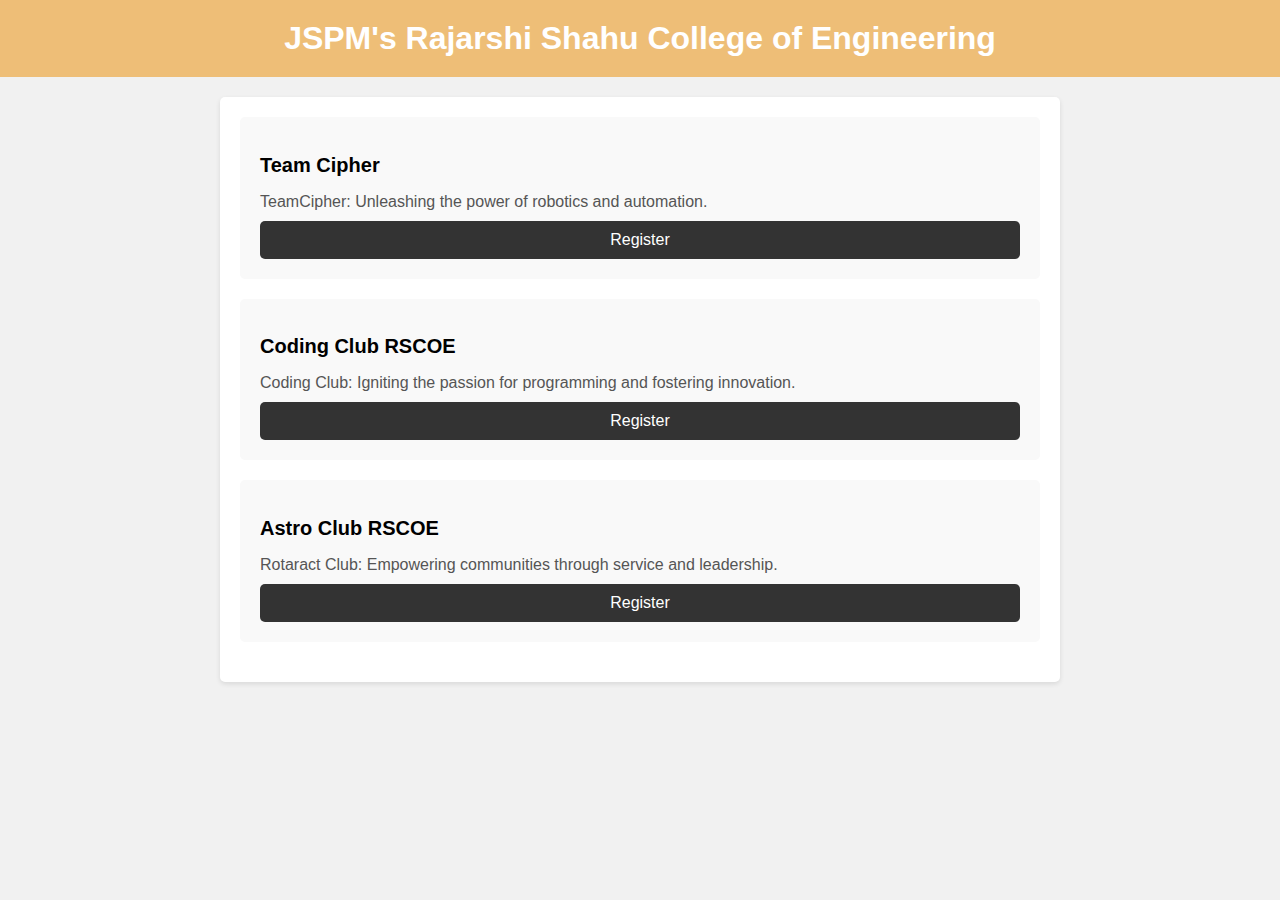
<file: index.html>
<!DOCTYPE html>
<html>
<head>
  <title>JSPM's Rajarshi Shahu College of Engineering</title>
  <style>
    body {
      font-family: Arial, sans-serif;
      margin: 0;
      padding: 0;
      background-color: #f1f1f1;
    }

    h1 {
      text-align: center;
      padding: 20px;
      background-color: #eebe77;
      color: #fff;
      margin: 0;
    }

    .container {
      max-width: 800px;
      margin: 20px auto;
      padding: 20px;
      background-color: #fff;
      border-radius: 5px;
      box-shadow: 0 2px 5px rgba(0, 0, 0, 0.1);
    }

    .club-box {
      background-color: #f9f9f9;
      padding: 20px;
      border-radius: 5px;
      margin-bottom: 20px;
      cursor: pointer;
      transition: background-color 0.3s;
    }

    .club-box:hover {
      background-color: #e9e9e9;
    }

    .club-title {
      font-size: 20px;
      font-weight: bold;
      margin-bottom: 10px;
    }

    .club-description {
      font-size: 16px;
      color: #555;
      margin-bottom: 10px;
    }

    .register-btn {
      display: block;
      background-color: #333;
      color: #fff;
      text-align: center;
      padding: 10px;
      border-radius: 5px;
      text-decoration: none;
      transition: background-color 0.3s;
    }

    .register-btn:hover {
      background-color: #eebe77;
    }
  </style>
</head>
<body>
  <h1>JSPM's Rajarshi Shahu College of Engineering</h1>
  <div class="container">
    <div class="club-box" onclick="location.href='registration.html';">
      <h2 class="club-title">Team Cipher</h2>
      <p class="club-description">TeamCipher: Unleashing the power of robotics and automation.  </p>
      <a class="register-btn" href="teamcipher.html">Register</a>
    </div>

    <div class="club-box" onclick="location.href='registration.html';">
      <h2 class="club-title">Coding Club RSCOE</h2>
      <p class="club-description">Coding Club: Igniting the passion for programming and fostering innovation.</p>
      <a class="register-btn" href="CCRSCOE.html">Register</a>
    </div>

    <div class="club-box" onclick="location.href='registration.html';">
      <h2 class="club-title">Astro Club RSCOE</h2>
      <p class="club-description">Rotaract Club: Empowering communities through service and leadership.</p>
      <a class="register-btn" href="Rotract.html">Register</a>
    </div>
  </div>
</body>
</html>
</file>
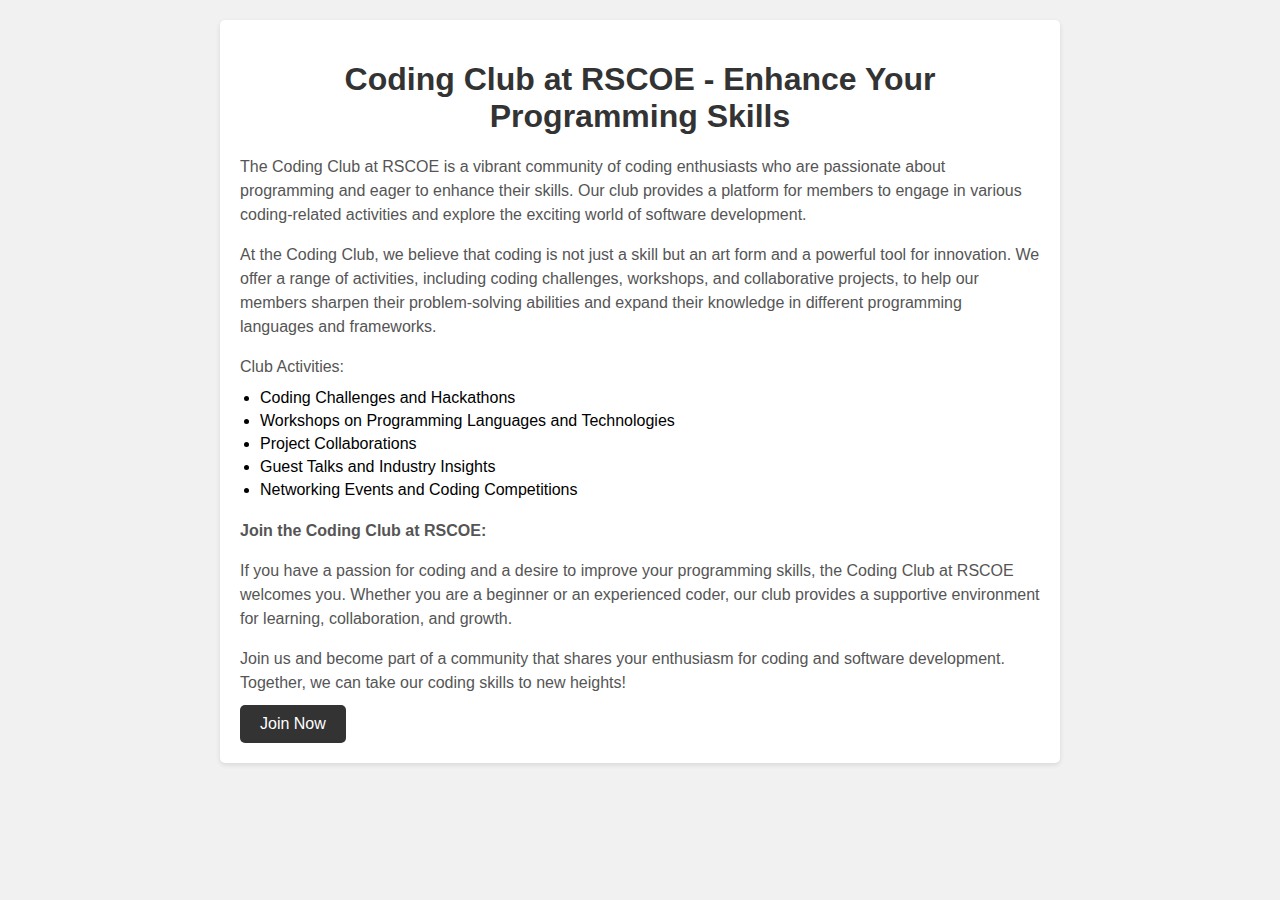
<file: CCRSCOE.html>
<!DOCTYPE html>
<html>
<head>
  <title>Club Description</title>
  <style>
    body {
      font-family: Arial, sans-serif;
      margin: 0;
      padding: 0;
      background-color: #f1f1f1;
    }

    .container {
      max-width: 800px;
      margin: 20px auto;
      padding: 20px;
      background-color: #fff;
      border-radius: 5px;
      box-shadow: 0 2px 5px rgba(0, 0, 0, 0.1);
    }

    h1 {
      text-align: center;
      color: #333;
      margin-bottom: 20px;
    }

    p {
      font-size: 16px;
      color: #555;
      line-height: 1.5;
      margin-bottom: 10px;
    }

    .highlight {
      font-weight: bold;
    }

    ul {
      margin-top: 10px;
      margin-bottom: 20px;
      padding-left: 20px;
    }

    li {
      margin-bottom: 5px;
    }

    .join-btn {
      display: inline-block;
      background-color: #333;
      color: #fff;
      padding: 10px 20px;
      text-decoration: none;
      border-radius: 5px;
      transition: background-color 0.3s;
    }

    .join-btn:hover {
      background-color: #555;
    }
  </style>
</head>
<body>
  <div class="container">
    <h1>Coding Club at RSCOE - Enhance Your Programming Skills</h1>
    <p>The Coding Club at RSCOE is a vibrant community of coding enthusiasts who are passionate about programming and eager to enhance their skills. Our club provides a platform for members to engage in various coding-related activities and explore the exciting world of software development.</p>
    <p>At the Coding Club, we believe that coding is not just a skill but an art form and a powerful tool for innovation. We offer a range of activities, including coding challenges, workshops, and collaborative projects, to help our members sharpen their problem-solving abilities and expand their knowledge in different programming languages and frameworks.</p>
    <p>Club Activities:</p>
    <ul>
      <li>Coding Challenges and Hackathons</li>
      <li>Workshops on Programming Languages and Technologies</li>
      <li>Project Collaborations</li>
      <li>Guest Talks and Industry Insights</li>
      <li>Networking Events and Coding Competitions</li>
    </ul>
    <p><strong>Join the Coding Club at RSCOE:</strong></p>
    <p>If you have a passion for coding and a desire to improve your programming skills, the Coding Club at RSCOE welcomes you. Whether you are a beginner or an experienced coder, our club provides a supportive environment for learning, collaboration, and growth.</p>
    <p>Join us and become part of a community that shares your enthusiasm for coding and software development. Together, we can take our coding skills to new heights!</p>
    <a class="join-btn" href="registration.html">Join Now</a>
  </div>
</body>
</html>
</file>
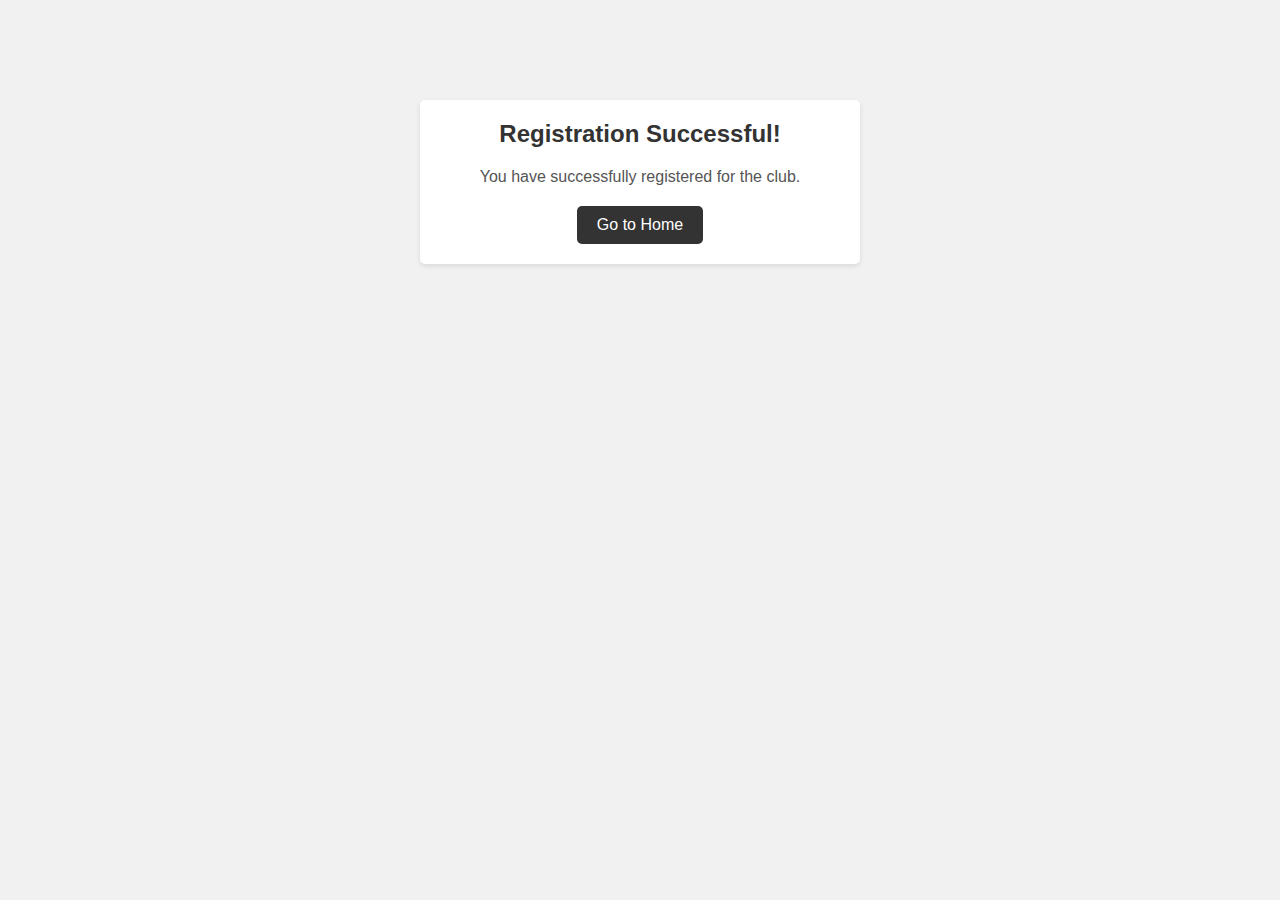
<file: club.html>
<!DOCTYPE html>
<html>
<head>
  <title>Registration Success</title>
  <style>
    body {
      font-family: Arial, sans-serif;
      margin: 0;
      padding: 0;
      background-color: #f1f1f1;
    }

    .container {
      max-width: 400px;
      margin: 100px auto;
      padding: 20px;
      background-color: #fff;
      border-radius: 5px;
      box-shadow: 0 2px 5px rgba(0, 0, 0, 0.1);
      text-align: center;
    }

    h1 {
      font-size: 24px;
      color: #333;
      margin: 0 0 20px;
    }

    p {
      font-size: 16px;
      color: #555;
      margin: 20px 0;
    }

    .home-link {
      display: inline-block;
      background-color: #333;
      color: #fff;
      padding: 10px 20px;
      text-decoration: none;
      border-radius: 5px;
      transition: background-color 0.3s;
    }

    .home-link:hover {
      background-color: #555;
    }
  </style>
</head>
<body>
  <div class="container">
    <h1>Registration Successful!</h1>
    <p>You have successfully registered for the club.</p>
    <a class="home-link" href="index.html">Go to Home</a>
  </div>
</body>
</html>
</file>
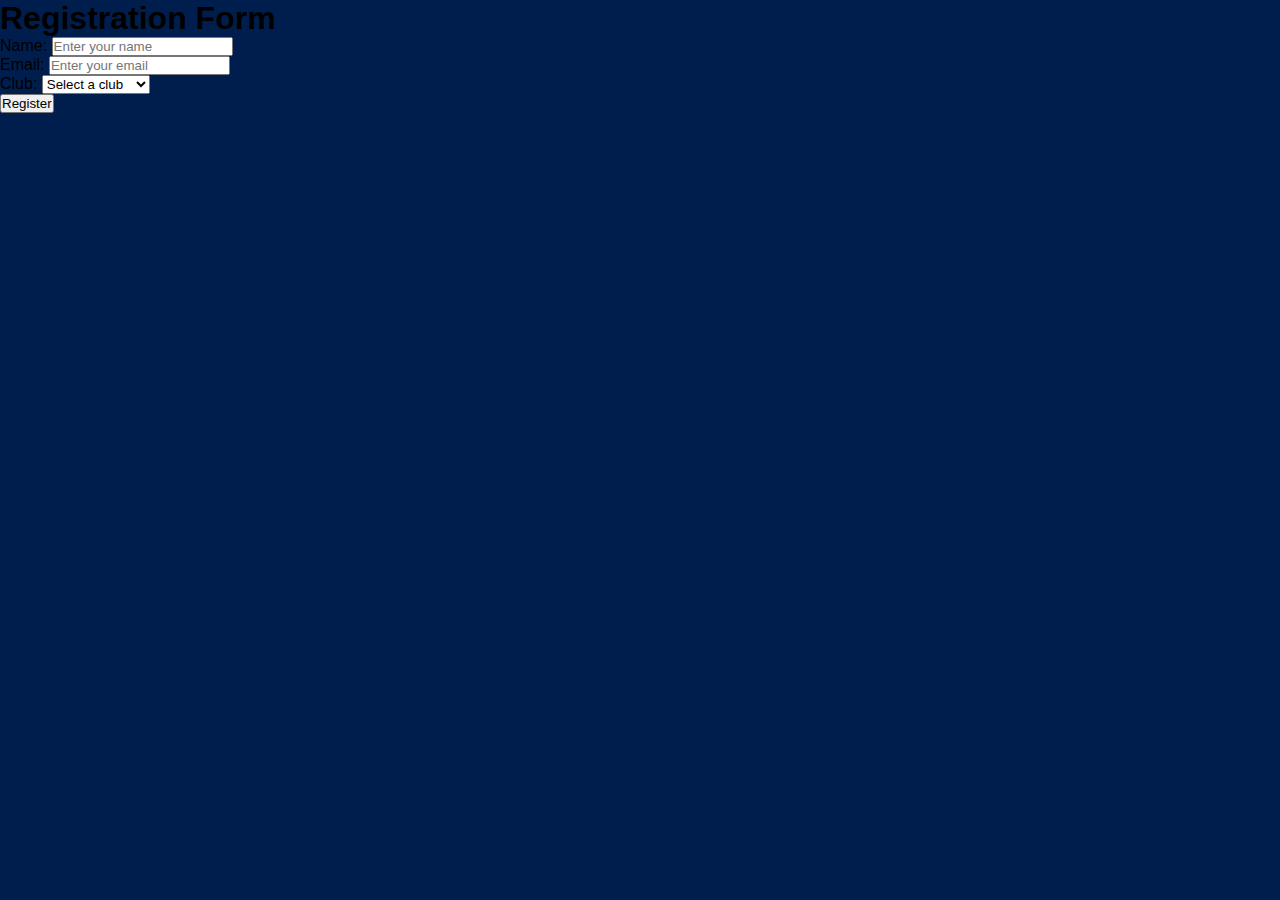
<file: Registration.html>
<!DOCTYPE html>
<html>

<head>
  <title>Registration Form</title>
  <link rel="stylesheet" type="text/css" href="style.css">

  <style>
    .register-btn:hover {
      background-color: #eac182;
      color: red;
      border: 2px solid #f9bf67;
    }

    .register-btn{
      background-color: #f2d9b5;
      color: rgb(254, 75, 75);
      border: 2px solid black;
      padding: 4px;
    }
  </style>
</head>

<body>
  <div class="container">
    <h1>Registration Form</h1>
    <form id="registration-form" class="registration-form" method="POST" onsubmit="return add_csv()" >
      <div class="form-group">
        <label for="name">Name:</label>
        <input type="text" id="name" name="name" placeholder="Enter your name" required>
      </div>
      <div class="form-group">
        <label for="email">Email:</label>
        <input type="email" id="email" name="email" placeholder="Enter your email" required>
      </div>
      <div class="form-group">
        <label for="club">Club:</label>
        <select id="club" name="club" required>
          <option value="">Select a club</option>
          <option value="Cipher">Team CiPHER</option>
          <option value="CC">Coding Club</option>
          Add more options for each club
        </select>
      </div>
      <div class="form-group">
        <!-- <a class="register-btn" href="club.html" onclick="add_csv()">Register</a> -->
        <a href="club.html"><input type="submit" value="Register" onclick="return add_csv()"></a>
      </div>
    </form>
  </div>
  <!-- <script src="club1.js"></script> -->

  <script>
    var data = [];
    
    function add_csv(form){
      var name = document.getElementById("name").value;
      var email = document.getElementById("email").value;
      var club = "club 1";

      var info = [name, email, club];
      data.append(info);

      return false;
    }
     
    function download_csv() {
        var csv = 'Name,Title\n';
        data.forEach(function(row) {
                csv += row.join(',');
                csv += "\n";
        });
     
        console.log(csv);
        var hiddenElement = document.createElement('a');
        hiddenElement.href = 'data:text/csv;charset=utf-8,' + encodeURI(csv);
        hiddenElement.target = '_blank';
        hiddenElement.download = 'people.csv';
        hiddenElement.click();
    }
    </script>
    
</body>
</html>
</file>
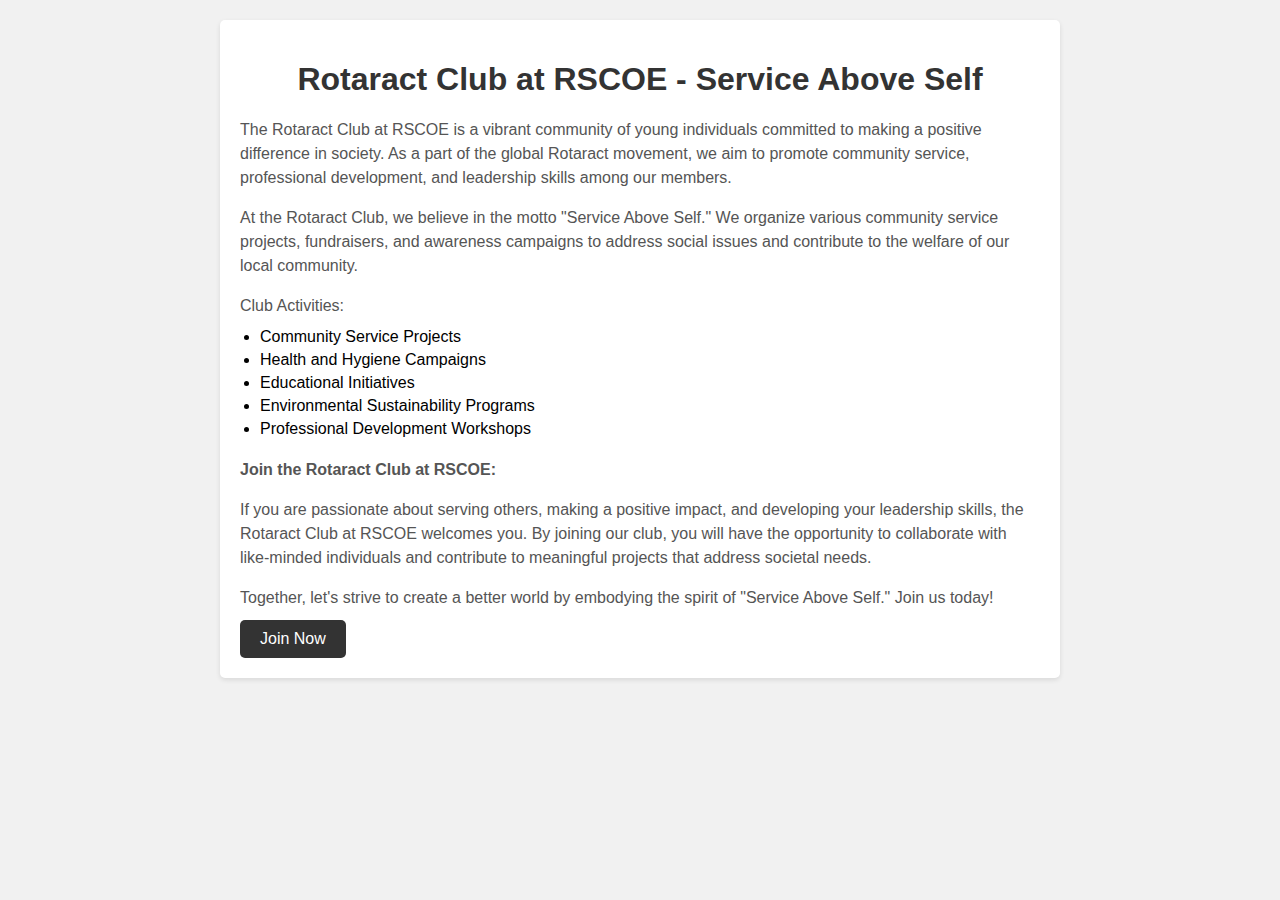
<file: Rotract.html>
<!DOCTYPE html>
<html>
<head>
  <title>Club Description</title>
  <style>
    body {
      font-family: Arial, sans-serif;
      margin: 0;
      padding: 0;
      background-color: #f1f1f1;
    }

    .container {
      max-width: 800px;
      margin: 20px auto;
      padding: 20px;
      background-color: #fff;
      border-radius: 5px;
      box-shadow: 0 2px 5px rgba(0, 0, 0, 0.1);
    }

    h1 {
      text-align: center;
      color: #333;
      margin-bottom: 20px;
    }

    p {
      font-size: 16px;
      color: #555;
      line-height: 1.5;
      margin-bottom: 10px;
    }

    .highlight {
      font-weight: bold;
    }

    ul {
      margin-top: 10px;
      margin-bottom: 20px;
      padding-left: 20px;
    }

    li {
      margin-bottom: 5px;
    }

    .join-btn {
      display: inline-block;
      background-color: #333;
      color: #fff;
      padding: 10px 20px;
      text-decoration: none;
      border-radius: 5px;
      transition: background-color 0.3s;
    }

    .join-btn:hover {
      background-color: #555;
    }
  </style>
</head>
<body>
  <div class="container">
    <h1>Rotaract Club at RSCOE - Service Above Self</h1>
    <p>The Rotaract Club at RSCOE is a vibrant community of young individuals committed to making a positive difference in society. As a part of the global Rotaract movement, we aim to promote community service, professional development, and leadership skills among our members.</p>
    <p>At the Rotaract Club, we believe in the motto "Service Above Self." We organize various community service projects, fundraisers, and awareness campaigns to address social issues and contribute to the welfare of our local community.</p>
    <p>Club Activities:</p>
    <ul>
      <li>Community Service Projects</li>
      <li>Health and Hygiene Campaigns</li>
      <li>Educational Initiatives</li>
      <li>Environmental Sustainability Programs</li>
      <li>Professional Development Workshops</li>
    </ul>
    <p><strong>Join the Rotaract Club at RSCOE:</strong></p>
    <p>If you are passionate about serving others, making a positive impact, and developing your leadership skills, the Rotaract Club at RSCOE welcomes you. By joining our club, you will have the opportunity to collaborate with like-minded individuals and contribute to meaningful projects that address societal needs.</p>
    <p>Together, let's strive to create a better world by embodying the spirit of "Service Above Self." Join us today!</p>
    <a class="join-btn" href="registration.html">Join Now</a>
  </div>
</body>
</html>
</file>
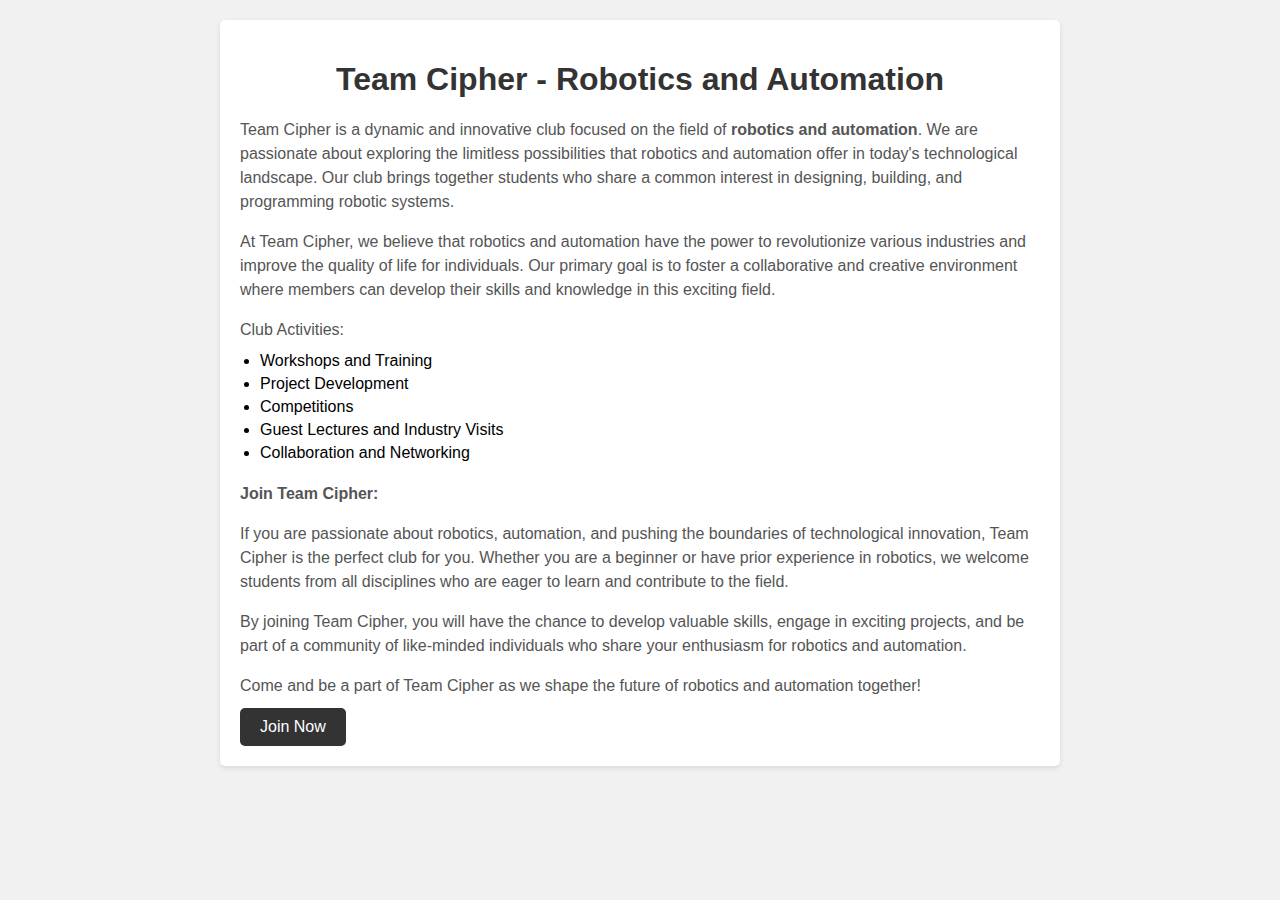
<file: teamcipher.html>
<!DOCTYPE html>
<html>
<head>
  <title>Club Description</title>
  <style>
    body {
      font-family: Arial, sans-serif;
      margin: 0;
      padding: 0;
      background-color: #f1f1f1;
    }

    .container {
      max-width: 800px;
      margin: 20px auto;
      padding: 20px;
      background-color: #fff;
      border-radius: 5px;
      box-shadow: 0 2px 5px rgba(0, 0, 0, 0.1);
    }

    h1 {
      text-align: center;
      color: #333;
      margin-bottom: 20px;
    }

    p {
      font-size: 16px;
      color: #555;
      line-height: 1.5;
      margin-bottom: 10px;
    }

    .highlight {
      font-weight: bold;
    }

    ul {
      margin-top: 10px;
      margin-bottom: 20px;
      padding-left: 20px;
    }

    li {
      margin-bottom: 5px;
    }

    .join-btn {
      display: inline-block;
      background-color: #333;
      color: #fff;
      padding: 10px 20px;
      text-decoration: none;
      border-radius: 5px;
      transition: background-color 0.3s;
    }

    .join-btn:hover {
      background-color: #555;
    }
  </style>
</head>
<body>
  <div class="container">
    <h1>Team Cipher - Robotics and Automation</h1>
    <p>Team Cipher is a dynamic and innovative club focused on the field of <span class="highlight">robotics and automation</span>. We are passionate about exploring the limitless possibilities that robotics and automation offer in today's technological landscape. Our club brings together students who share a common interest in designing, building, and programming robotic systems.</p>
    <p>At Team Cipher, we believe that robotics and automation have the power to revolutionize various industries and improve the quality of life for individuals. Our primary goal is to foster a collaborative and creative environment where members can develop their skills and knowledge in this exciting field.</p>
    <p>Club Activities:</p>
    <ul>
      <li>Workshops and Training</li>
      <li>Project Development</li>
      <li>Competitions</li>
      <li>Guest Lectures and Industry Visits</li>
      <li>Collaboration and Networking</li>
    </ul>
    <p><strong>Join Team Cipher:</strong></p>
    <p>If you are passionate about robotics, automation, and pushing the boundaries of technological innovation, Team Cipher is the perfect club for you. Whether you are a beginner or have prior experience in robotics, we welcome students from all disciplines who are eager to learn and contribute to the field.</p>
    <p>By joining Team Cipher, you will have the chance to develop valuable skills, engage in exciting projects, and be part of a community of like-minded individuals who share your enthusiasm for robotics and automation.</p>
    <p>Come and be a part of Team Cipher as we shape the future of robotics and automation together!</p>
    <a class="join-btn" href="registration.html">Join Now</a>
  </div>
</body>
</html>
</file>
<file: style.css>
*{
    margin: 0;
    padding: 0;
    font-family: 'Poppins', sans-serif;
    box-sizing: border-box;
}

body{
    background: #001e4d;
}

.app{
    background: #fff;
    width: 90%;
    max-width: 600px;
    margin: 100px auto 0;
    border-radius: 10px;
    padding: 30px;
}

.app h1{
    font-size: 25px;
    color: #001e4d;
    font-weight: 600;
    border-bottom: 1px solid #333;
    padding-bottom: 30px;
}

.quiz{
    padding: 20px 0;
}

.quiz h2{
    font-size: 18px;
    color: #001e4d;
    font-weight: 600;

}

.btn{
    background: #fff;
    color: #222;
    font-weight: 500;
    width: 100%;
    border: 1px solid #222;
    padding: 10px;
    margin: 10px 0;
    text-align: left;
    border-radius: 4px;
    cursor: pointer;
}

.btn:hover:not([disabled]){
    background: #222;
    color: #fff;
}

.btn:disabled{
    cursor: no-drop;
}

#next-btn{
    background: #001e4d;
    color: #fff;
    font-weight: 500;
    width: 150px;
    border: 0;
    padding: 10px;
    margin: 20px auto 0;
    border-radius: 4px;
    cursor: pointer;
    display: none;
}

.correct{
    background: #9aeabc;
}

.incorrect{
     background: #ff9393;
}
</file>
